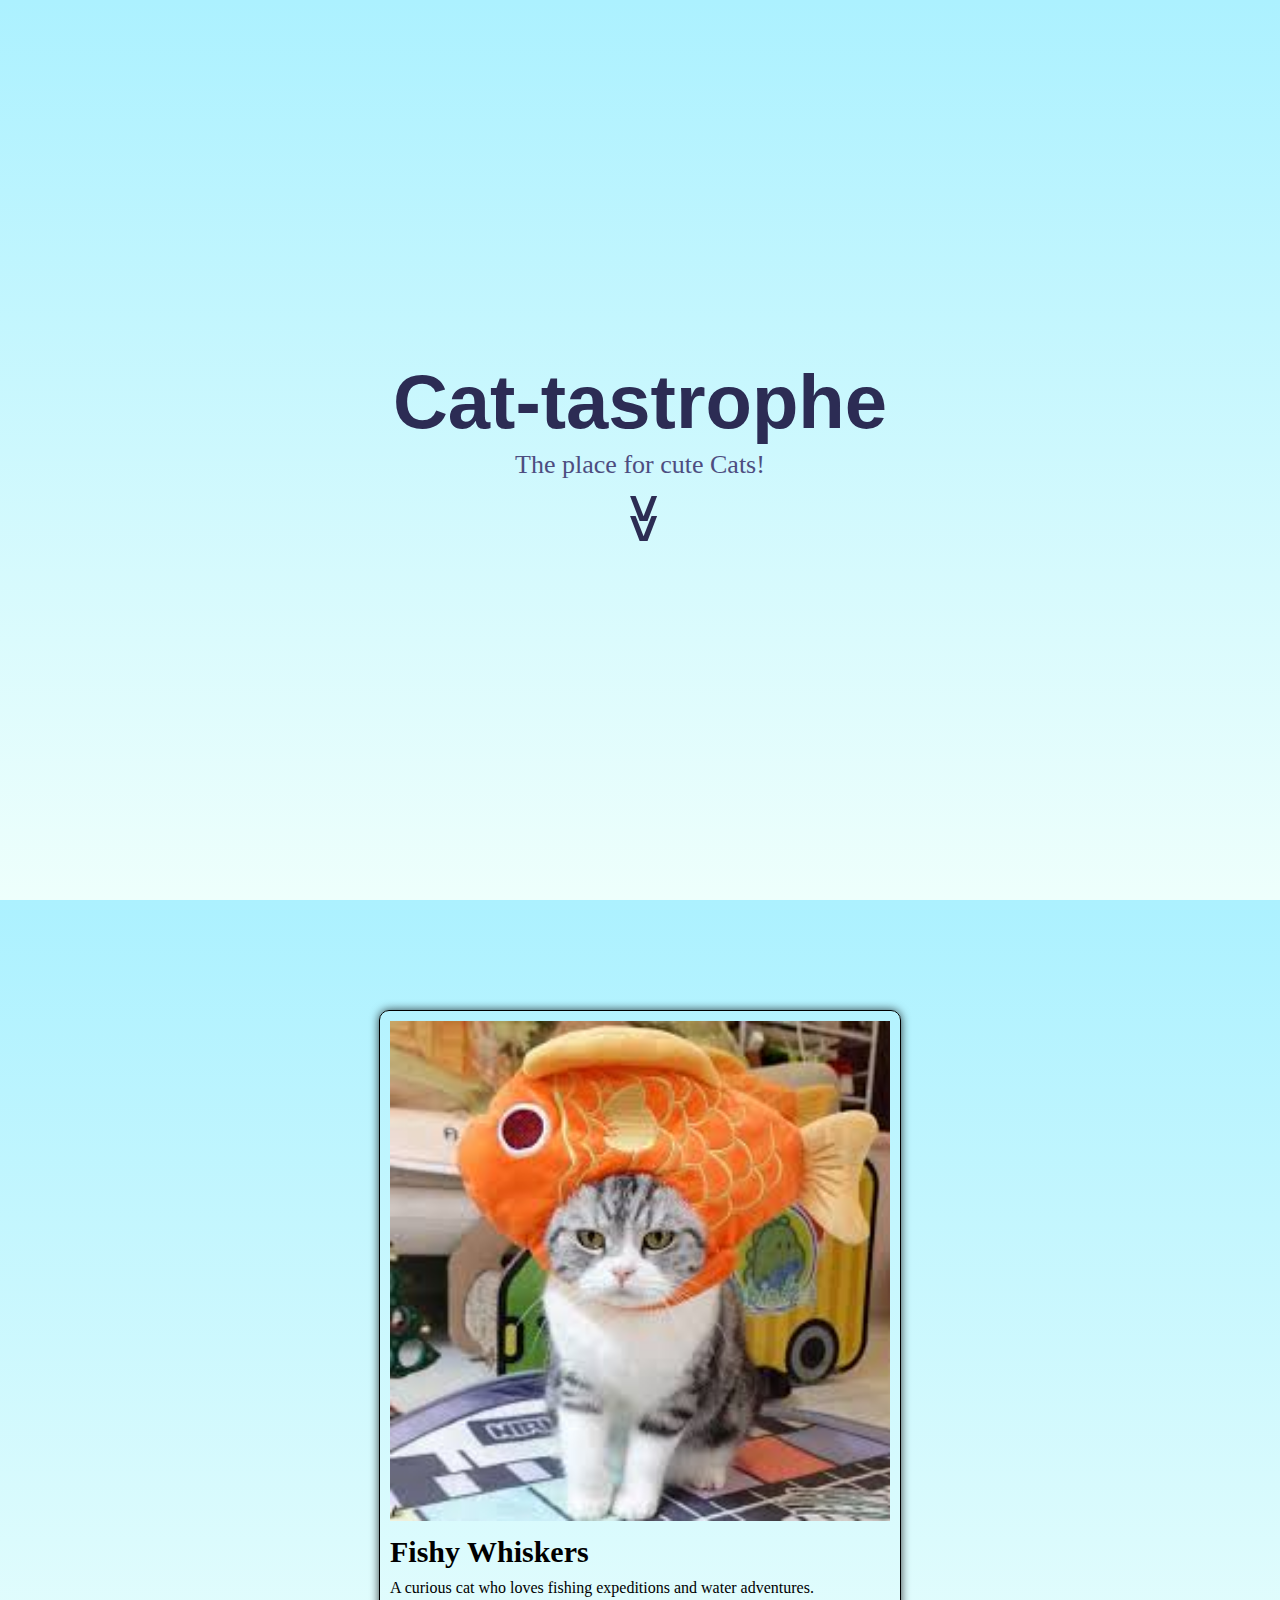
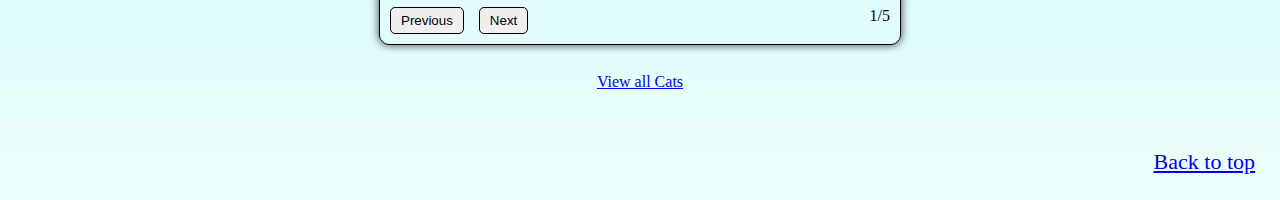
<file: index.html>
<!DOCTYPE html>
<html lang="en">
    <head>
        <meta charset="UTF-8" />
        <meta name="viewport" content="width=device-width, initial-scale=1.0" />
        <title>Cat-tastrophe</title>

        <!-- External CSS -->
        <link rel="stylesheet" href="./css/main.css" />
        <link rel="stylesheet" href="./css/title.css" />
        <link rel="stylesheet" href="./css/content.css" />
    </head>
    <body onload="loadCats()">
        <div id="title-wrapper">
            <div id="title">Cat-tastrophe</div>
            <div id="subtitle">The place for cute Cats!</div>
            <a id="down-arrow" href="#content">>></a>
        </div>

        <!-- Content - START -->
        <div id="content">
            <div id="card">
                <!-- Cat Image -->
                <img id="cat-image" src="./assets/cat-default.jpg" alt="cat" />

                <!-- Cat info -->
                <div id="cat-information">
                    <h1 id="cat-name">Default Cat Name</h1>
                    <div id="cat-description">Default Cat Description</div>
                </div>

                <!-- Buttons Control -->
                <div id="card-footer">
                    <div id="buttons-wrapper">
                        <button id="previous-button" onclick="previousCat()">
                            Previous
                        </button>
                        <button id="next-button" onclick="nextCat()">
                            Next
                        </button>
                    </div>

                    <div id="page-number">Page Number</div>
                </div>
            </div>

            <!-- Back-to-top -->
            <div id="back-to-top">
                <a href="#title-wrapper">Back to top</a>
            </div>

            <!-- Navigation Demo: List of Cats -->
            <br />
            <div id="list-of-cats">
                <a href="./html/cats.html">View all Cats</a>
            </div>
        </div>
        <!-- Content - END -->

        <script src="./js/data.js"></script>
        <script src="./js/content.js"></script>
    </body>
</html>
</file>
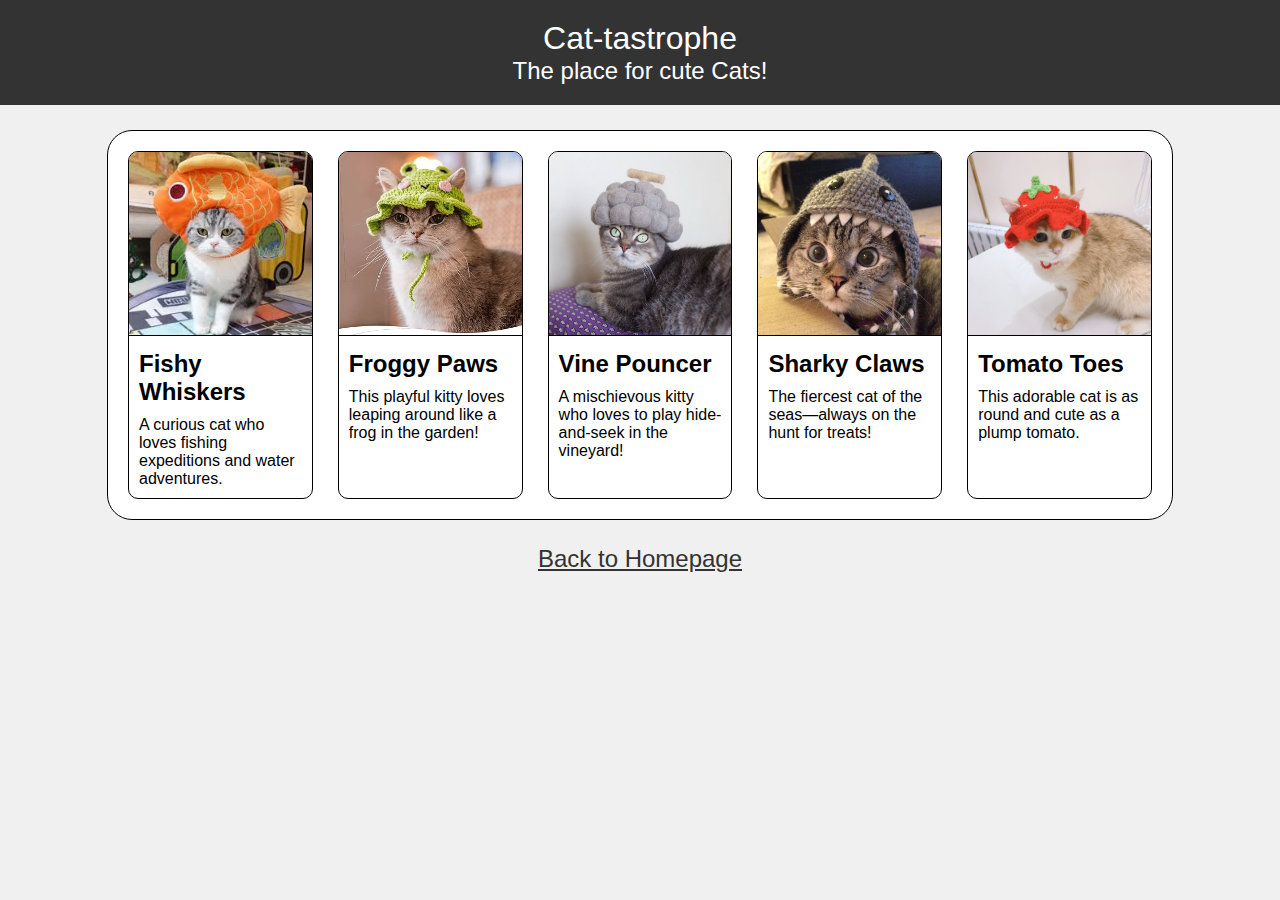
<file: html/cats.html>
<!DOCTYPE html>
<html lang="en">
    <head>
        <meta charset="UTF-8" />
        <meta name="viewport" content="width=device-width, initial-scale=1.0" />
        <title>Cards of Cats</title>
    </head>
    <style>
        body {
            font-family: Arial, sans-serif;
            background-color: #f0f0f0;
            margin: 0;
            padding: 0;
        }

        /* Header - START */
        #title-wrapper {
            background-color: #333;
            color: white;
            text-align: center;
            padding: 20px;
        }

        #title {
            font-size: 2em;
        }

        #subtitle {
            font-size: 1.5em;
        }
        /* Header - END */

        /* Content - START */
        #content {
            margin: 25px auto;
            width: 80%;
            padding: 20px;

            border: 1px solid black;
            border-radius: 25px;
            background: white;

            display: grid;
            gap: 25px;
        }

        #content > .card {
            border: 1px solid black;
            border-radius: 10px;
            overflow: hidden;
        }

        #cat-image {
            width: 100%;
            height: auto;
            border-bottom: 1px solid black;
        }

        #cat-information {
            padding: 10px 10px;
        }
        #cat-name {
            font-size: 24px;
            font-weight: bold;
            margin: 0px 0px 10px 0px;
        }
        /* Content - END */

        /* Extra small devices (phones, 600px and down) */
        @media only screen and (max-width: 600px) {
            #content {
                grid-template-columns: auto;
            }
        }

        /* Small devices (portrait tablets and large phones, 600px and up) */
        @media only screen and (min-width: 600px) {
            #content {
                grid-template-columns: auto auto;
            }
        }

        /* Medium devices (landscape tablets, 768px and up) */
        @media only screen and (min-width: 768px) {
            #content {
                grid-template-columns: auto auto auto;
            }
        }

        /* Large devices (laptops/desktops, 992px and up) */
        @media only screen and (min-width: 992px) {
            #content {
                grid-template-columns: auto auto auto auto;
            }
        }

        /* Extra large devices (large laptops and desktops, 1200px and up) */
        @media only screen and (min-width: 1200px) {
            #content {
                grid-template-columns: auto auto auto auto auto;
            }
        }

        #to-homepage {
            display: block;
            text-align: center;
            margin: 20px;
            font-size: 1.5em;
            color: #333;
        }
    </style>
    <body onload="loadCats()">
        <div id="title-wrapper">
            <div id="title">Cat-tastrophe</div>
            <div id="subtitle">The place for cute Cats!</div>
        </div>

        <!-- Content - START -->
        <div id="content">
            <!-- Card Template -->
            <!-- <div class="card">
                <img id="cat-image" src="../assets/cat-default.jpg" alt="cat" />
                <div id="cat-information">
                    <h1 id="cat-name">Default Cat Name</h1>
                    <div id="cat-description">Default Cat Description</div>
                </div>
            </div> -->
        </div>
        <!-- Content - END -->

        <a id="to-homepage" href="../index.html">Back to Homepage</a>

        <script src="../js/data.js"></script>
        <script>
            const imgPath = "../assets/";
            // Load cats data into content cards
            const content = document.getElementById("content");

            function loadCats() {
                // Loop through each cat data
                for (let i = 0; i < cats.length; i++) {
                    const cat = cats[i];

                    // Create a card
                    const card = document.createElement("div");
                    card.className = "card";

                    // Create an image
                    const img = document.createElement("img");
                    img.src = imgPath + cat.img;
                    img.alt = cat.name;
                    img.id = "cat-image";
                    card.appendChild(img);

                    // Create cat information
                    const catInfo = document.createElement("div");
                    catInfo.id = "cat-information";

                    // Create cat name
                    const catName = document.createElement("h1");
                    catName.id = "cat-name";
                    catName.textContent = cat.name;
                    catInfo.appendChild(catName);

                    // Create cat description
                    const catDescription = document.createElement("div");
                    catDescription.id = "cat-description";
                    catDescription.textContent = cat.description;
                    catInfo.appendChild(catDescription);

                    card.appendChild(catInfo);

                    // Append card to cards
                    content.appendChild(card);
                }
            }
        </script>
    </body>
</html>
</file>
<file: css/main.css>
html {
    /* Sliding Effect */
    scroll-behavior: smooth;
}
body {
    background: linear-gradient(
        180deg,
        rgba(172, 241, 255, 1) 0%,
        rgba(238, 255, 252, 1) 100%
    );
    margin: 0;
    padding: 0;
    height: 100vh;
}
/* Highlight */
::selection {
    background: rgb(255, 255, 198);
    color: #0080ff;
}
/* scroll-bar */
::-webkit-scrollbar {
    width: 10px;
}
/* Track */
::-webkit-scrollbar-track {
    background: #f1f1f1;
}
/* Handle */
::-webkit-scrollbar-thumb {
    background: #888;
    border-radius: 10px;
}
/* Handle on hover */
::-webkit-scrollbar-thumb:hover {
    background: #555;
}
</file>
<file: css/title.css>
#title-wrapper {
    height: 100vh;
    width: 100%;
    /* Enable flex */
    display: flex;
    flex-direction: column;
    gap: 5px;
    /* Flex settings */
    align-items: center;
    justify-content: center;
}
#title {
    color: #2c2c54;
    font-size: 76px;
    font-weight: 700;

    font-family: Arial, sans-serif;
}
#subtitle {
    color: #4d4d80;
    font-size: 26px;
}
#down-arrow {
    font-family: monospace;
    font-weight: 700;
    font-size: 50px;
    rotate: 90deg;
    color: #2c2c54;

    text-decoration: none;
    user-select: none;
    
    /* Double Arrow */
    letter-spacing: -10px;
    /* Animation */
    animation: bounce 5s infinite;
    transition: 1.5s;
}
#down-arrow:hover {
    color: rgb(0, 225, 255);
    text-shadow: 5px 0px 0px black;
}
@keyframes bounce {
    100% {
        transform: translateX(0);
    }
    40% {
        transform: translateX(30px);
    }
    60% {
        transform: translateX(15px);
    }
}
</file>
<file: css/content.css>
#content {
    height: 100vh;
    width: 100%;

    display: flex;
    flex-direction: column;
    gap: 5px;

    align-items: center;
    justify-content: center;

    /* For #back-to-top */
    position: relative;
}
#card {
    width: 500px;
    padding: 10px;
    border: 1px solid black;
    border-radius: 10px;
    box-shadow: 0px 0px 10px 0px rgba(0, 0, 0, 0.75);
}
#cat-image {
    width: 100%;
    height: auto;
}
/* Information - START */
#cat-information {
    padding: 10px 0px;
}
#cat-name {
    font-size: 30px;
    font-weight: bold;
    margin: 0px 0px 10px 0px;
}
/* Information - END */

/* Buttons - START */
#buttons-wrapper {
    float: left;
    display: flex;
    gap: 15px;
}
button {
    padding: 5px 10px;
    border-radius: 5px;
    border: 1px solid black;
    cursor: pointer;
}
#page-number {
    float: right;
}
/* Buttons - END */

#back-to-top {
    font-size: 22px;
    /* bottom right of parent */
    position: absolute;
    bottom: 25px;
    right: 25px;
}
</file>
